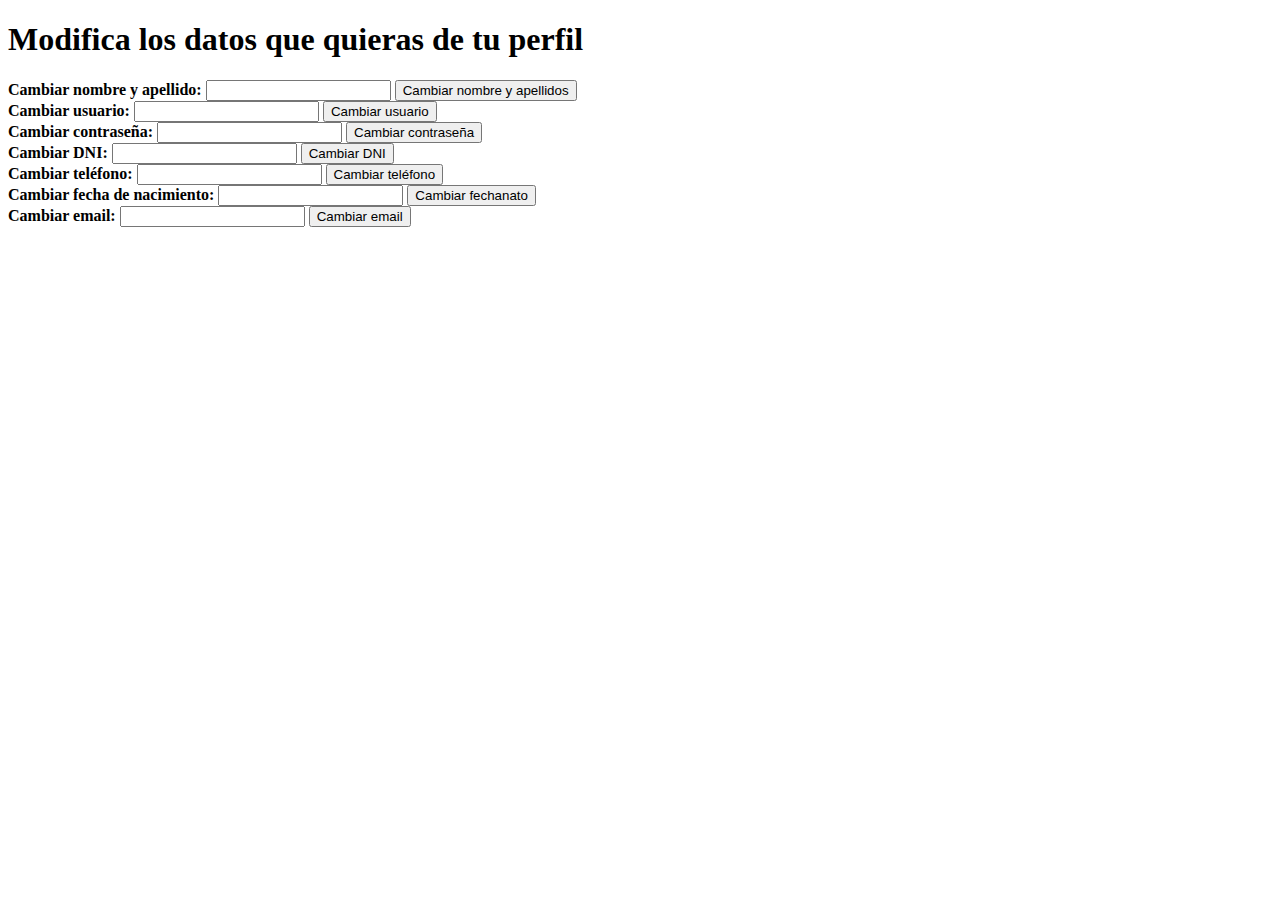
<file: app/perfil.html>
<!DOCTYPE html>
<html lang="en">
<head>
    <meta charset="UTF-8">
    <meta http-equiv="X-UA-Compatible" content="IE=edge">
    <meta name="viewport" content="width=device-width, initial-scale=1.0">
    <title>Document</title>
</head>
<body>
    <div>
        <div>
        <h1>Modifica los datos que quieras de tu perfil</h1>
            <form action="procesar-perfil.php" method="post">
                <label for="nombre"> <b>Cambiar nombre y apellido:</b>
                <input type="text" name="nombre">
                <input type="submit" name="c_nombre" value="Cambiar nombre y apellidos">
            </form>

            <form action="procesar-perfil.php" method="post">
                <label for="usuario"> <b>Cambiar usuario:</b>
                <input type="text" name="usuario">
                <input type="submit" name="c_usuario" value="Cambiar usuario">
            </form>

            <form action="procesar-perfil.php" method="post">
                <label for="contrasena"> <b>Cambiar contraseña:</b>
                <input type="text" name="contrasena">
                <input type="submit" name="c_contrasena" value="Cambiar contraseña">
            </form>

            <form action="procesar-perfil.php" method="post">
                <label for="dni"> <b>Cambiar DNI:</b>
                <input type="text" name="dni">
                <input type="submit" name="c_dni" value="Cambiar DNI">
            </form>

            <form action="procesar-perfil.php" method="post">
                <label for="telefono"> <b>Cambiar teléfono:</b>
                <input type="tel" name="telefono">
                <input type="submit" name="c_telefono" value="Cambiar teléfono">
            </form>

            <form action="procesar-perfil.php" method="post">
                <label for="fechanato"> <b>Cambiar fecha de nacimiento:</b>
                <input type="text" name="fechanato">
                <input type="submit" name="c_fechanato" value="Cambiar fechanato">
            </form>

            <form action="procesar-perfil.php" method="post">
                <label for="email"> <b>Cambiar email:</b>
                <input type="text" name="email">
                <input type="submit" name="c_email" value="Cambiar email">
            </form>
        </div>
    </div>
</body>
</html>
</file>
